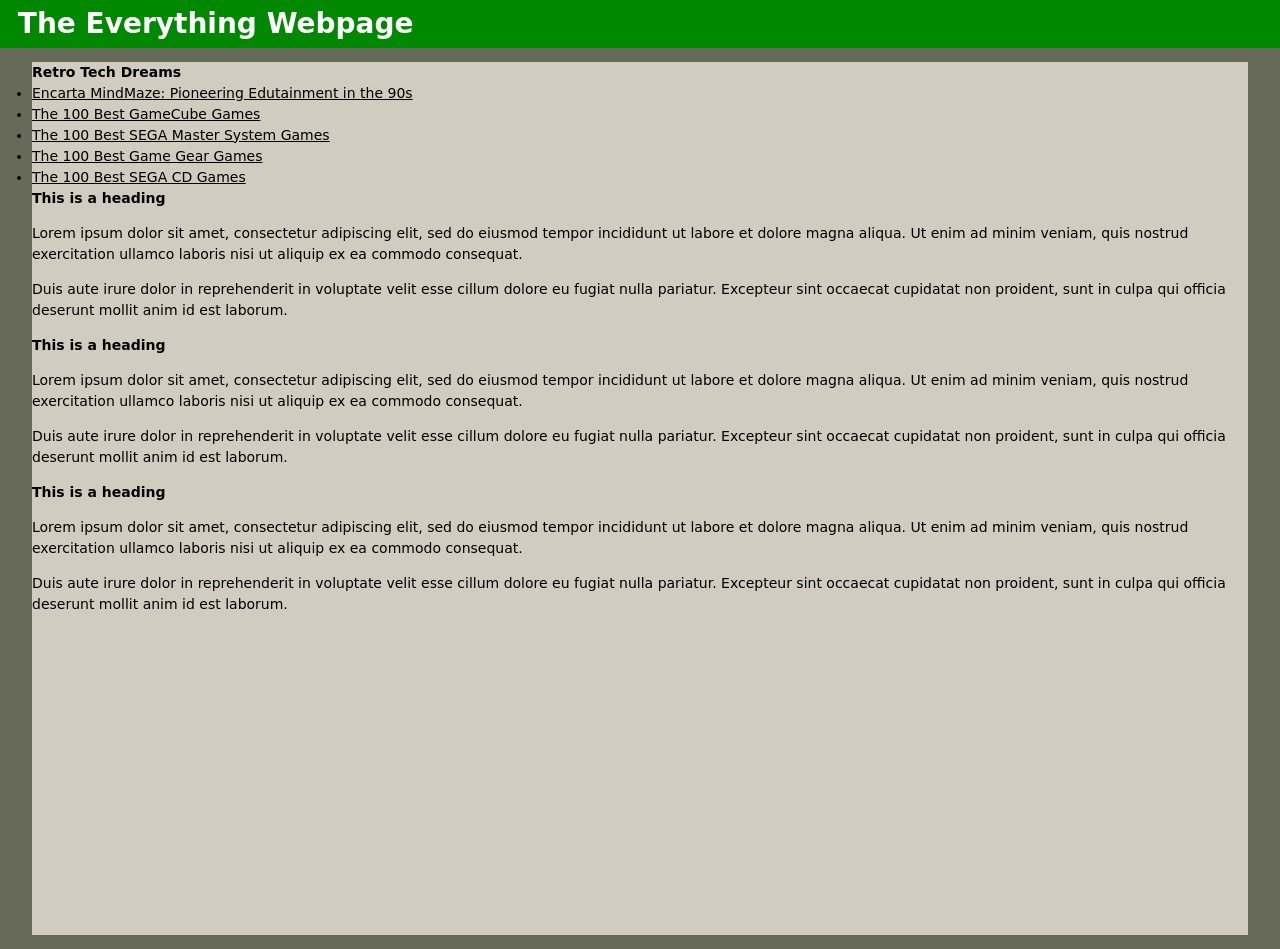
<file: index.html>
<!DOCTYPE html>
<html class="freerss1">
<head>
<meta charset="utf-8">
<meta name="viewport" content="width=device-width, initial-scale=1">
<title>test</title>
<link rel="stylesheet" type="text/css" href="style.css">
</head>
<body>
<div class="titlebar">
    <h1 class="pill">The Everything Webpage</h1>
</div>
<div class="content">
    <div class="col">
        <div class="box">
            <h2 class="heading">Retro Tech Dreams</h2>
                <ul class="linklist">
                    <li><a href="#">Encarta MindMaze: Pioneering Edutainment in the 90s</a></li>
                    <li><a href="#">The 100 Best GameCube Games</a></li>
                    <li><a href="#">The 100 Best SEGA Master System Games</a></li>
                    <li><a href="#">The 100 Best Game Gear Games</a></li>
                    <li><a href="#">The 100 Best SEGA CD Games</a></li>
                </ul>
        </div>
        <div class="box">
            <h2 class="heading">This is a heading</h2>
            <p>Lorem ipsum dolor sit amet, consectetur adipiscing elit, sed do eiusmod tempor incididunt ut labore et dolore magna aliqua. Ut enim ad minim veniam, quis nostrud exercitation ullamco laboris nisi ut aliquip ex ea commodo consequat.</p>
            <p>Duis aute irure dolor in reprehenderit in voluptate velit esse cillum dolore eu fugiat nulla pariatur. Excepteur sint occaecat cupidatat non proident, sunt in culpa qui officia deserunt mollit anim id est laborum.</p>
        </div>
    </div>
    <div class="col">
        <div class="box">
            <h2 class="heading">This is a heading</h2>
            <p>Lorem ipsum dolor sit amet, consectetur adipiscing elit, sed do eiusmod tempor incididunt ut labore et dolore magna aliqua. Ut enim ad minim veniam, quis nostrud exercitation ullamco laboris nisi ut aliquip ex ea commodo consequat.</p>
            <p>Duis aute irure dolor in reprehenderit in voluptate velit esse cillum dolore eu fugiat nulla pariatur. Excepteur sint occaecat cupidatat non proident, sunt in culpa qui officia deserunt mollit anim id est laborum.</p>
        </div>
    </div>
    <div class="col">
        <div class="box">
            <h2 class="heading">This is a heading</h2>
            <p>Lorem ipsum dolor sit amet, consectetur adipiscing elit, sed do eiusmod tempor incididunt ut labore et dolore magna aliqua. Ut enim ad minim veniam, quis nostrud exercitation ullamco laboris nisi ut aliquip ex ea commodo consequat.</p>
            <p>Duis aute irure dolor in reprehenderit in voluptate velit esse cillum dolore eu fugiat nulla pariatur. Excepteur sint occaecat cupidatat non proident, sunt in culpa qui officia deserunt mollit anim id est laborum.</p>
        </div>
    </div>

</div>
</body>
</html>
</file>
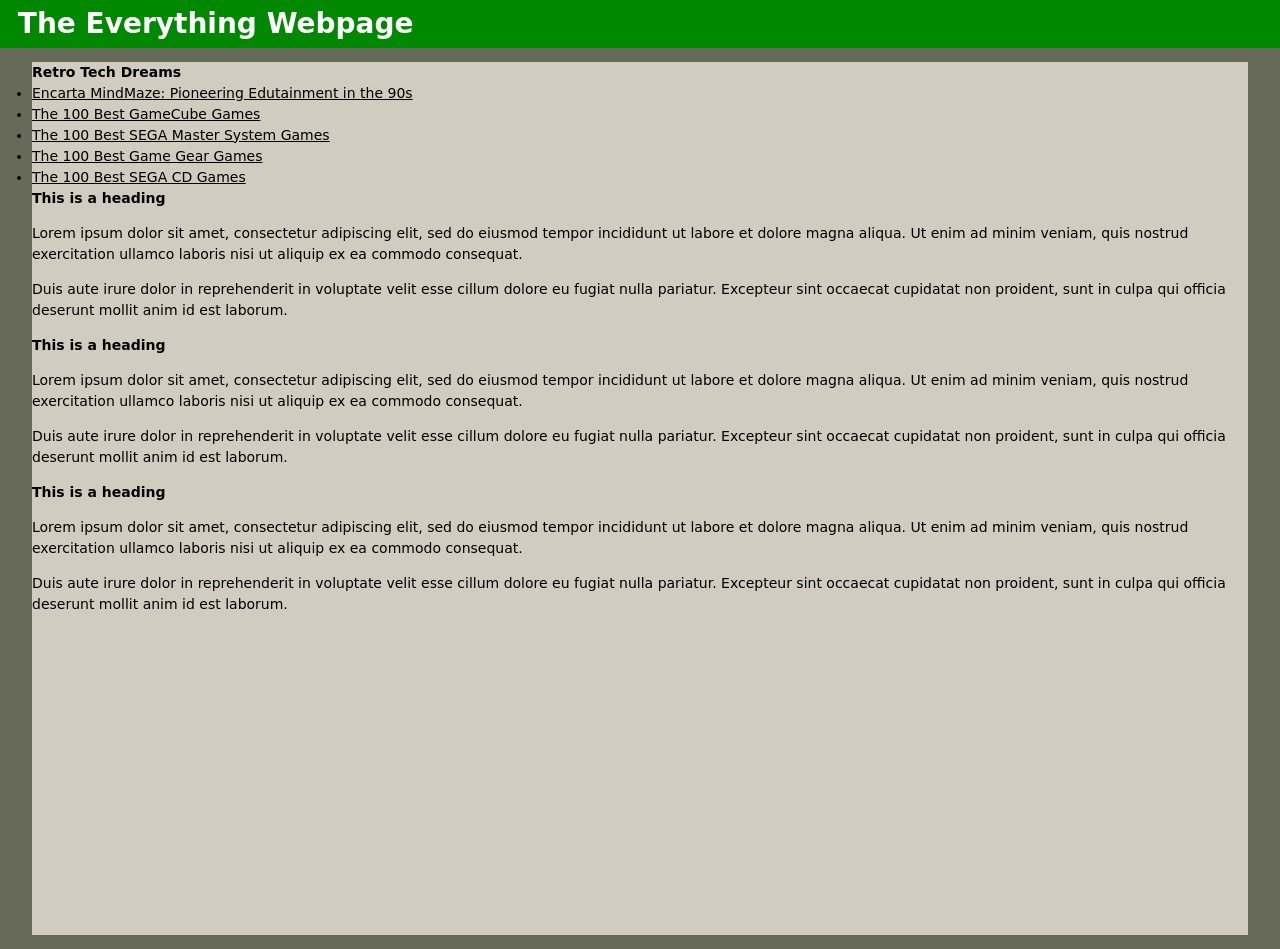
<file: index2.html>
<!DOCTYPE html>
<html class="grey">
<head>
<meta charset="utf-8">
<meta name="viewport" content="width=device-width, initial-scale=1">
<title>test</title>
<link rel="stylesheet" type="text/css" href="style.css">
</head>
<body>
<div class="titlebar">
    <h1 class="pill">The Everything Webpage</h1>
</div>
<div class="content">
    <div class="col">
        <div class="box">
            <h2 class="heading">Retro Tech Dreams</h2>
                <ul class="linklist">
                    <li><a href="#">Encarta MindMaze: Pioneering Edutainment in the 90s</a></li>
                    <li><a href="#">The 100 Best GameCube Games</a></li>
                    <li><a href="#">The 100 Best SEGA Master System Games</a></li>
                    <li><a href="#">The 100 Best Game Gear Games</a></li>
                    <li><a href="#">The 100 Best SEGA CD Games</a></li>
                </ul>
        </div>
        <div class="box">
            <h2 class="heading">This is a heading</h2>
            <p>Lorem ipsum dolor sit amet, consectetur adipiscing elit, sed do eiusmod tempor incididunt ut labore et dolore magna aliqua. Ut enim ad minim veniam, quis nostrud exercitation ullamco laboris nisi ut aliquip ex ea commodo consequat.</p>
            <p>Duis aute irure dolor in reprehenderit in voluptate velit esse cillum dolore eu fugiat nulla pariatur. Excepteur sint occaecat cupidatat non proident, sunt in culpa qui officia deserunt mollit anim id est laborum.</p>
        </div>
    </div>
    <div class="col">
        <div class="box">
            <h2 class="heading">This is a heading</h2>
            <p>Lorem ipsum dolor sit amet, consectetur adipiscing elit, sed do eiusmod tempor incididunt ut labore et dolore magna aliqua. Ut enim ad minim veniam, quis nostrud exercitation ullamco laboris nisi ut aliquip ex ea commodo consequat.</p>
            <p>Duis aute irure dolor in reprehenderit in voluptate velit esse cillum dolore eu fugiat nulla pariatur. Excepteur sint occaecat cupidatat non proident, sunt in culpa qui officia deserunt mollit anim id est laborum.</p>
        </div>
    </div>
    <div class="col">
        <div class="box">
            <h2 class="heading">This is a heading</h2>
            <p>Lorem ipsum dolor sit amet, consectetur adipiscing elit, sed do eiusmod tempor incididunt ut labore et dolore magna aliqua. Ut enim ad minim veniam, quis nostrud exercitation ullamco laboris nisi ut aliquip ex ea commodo consequat.</p>
            <p>Duis aute irure dolor in reprehenderit in voluptate velit esse cillum dolore eu fugiat nulla pariatur. Excepteur sint occaecat cupidatat non proident, sunt in culpa qui officia deserunt mollit anim id est laborum.</p>
        </div>
    </div>

</div>
</body>
</html>
</file>
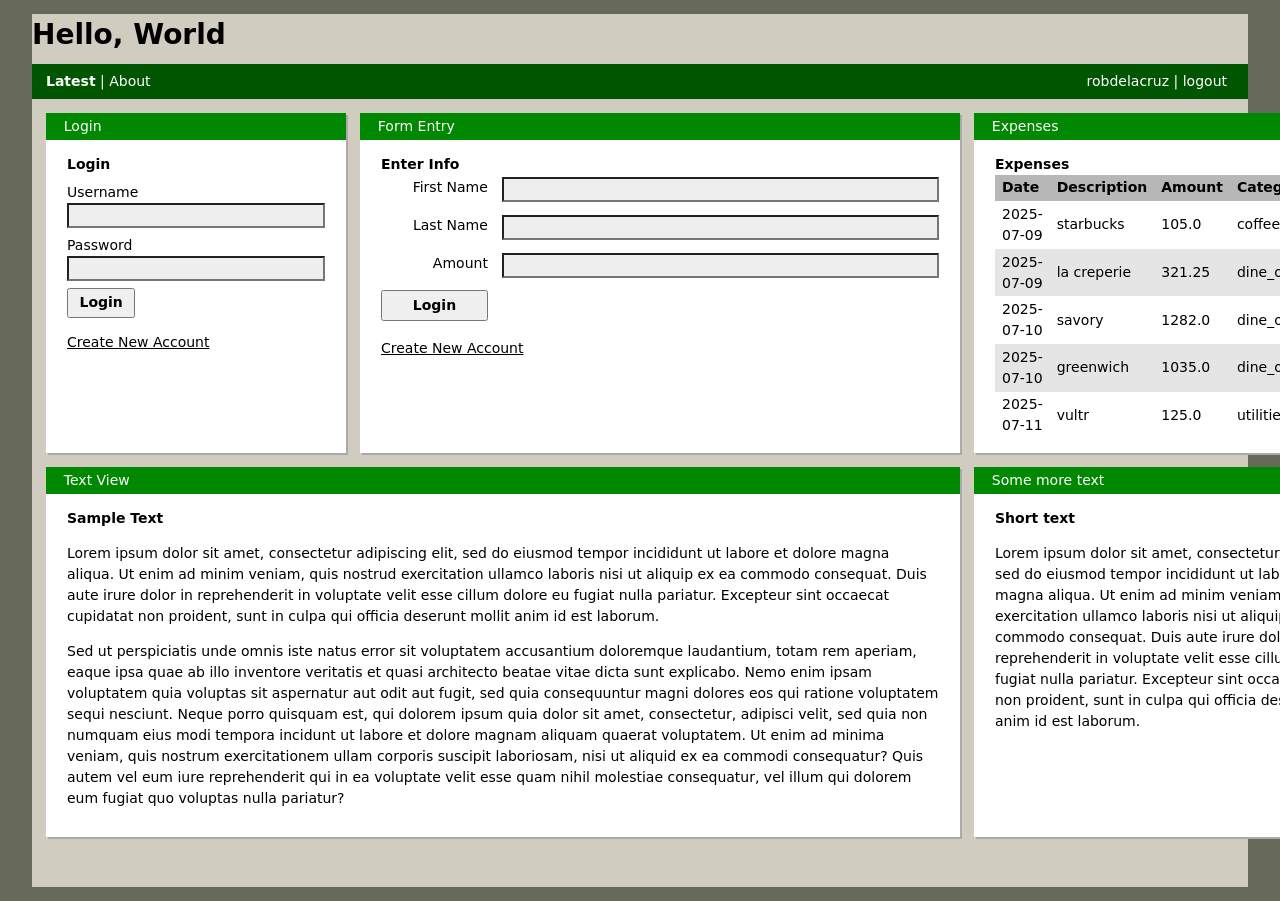
<file: login.html>
<!DOCTYPE html>
<html>
<head>
<meta charset="utf-8">
<meta name="viewport" content="width=device-width, initial-scale=1">
<title>login</title>
<link rel="stylesheet" type="text/css" href="style.css">
</head>
<body>
<div class="content">
<div class="masthead">
    <h1>Hello, World</h1>
</div>
<div class="navbar flex-row">
    <div>
        <ul class="line-menu">
            <li class="sel"><a href="/">Latest</a></li>
            <li><a href="/">About</a></li>
        </ul>
    </div>
    <div>
        <ul class="line-menu">
            <li><a href="/">robdelacruz</a></li>
            <li><a href="/">logout</a></li>
        </ul>
    </div>
</div>
<div class="grid">
    <div class="panel login">
        <p class="titlebar">Login</p>
        <div>
            <h2 class="heading">Login</h2>
            <form class="simpleform">
                <div class="control">
                    <label for="username">Username</label>
                    <input id="username" name="username" type="text" size="20" value="">
                </div>
                <div class="control">
                    <label for="password">Password</label>
                    <input id="password" name="password" type="password" size="20" value="">
                </div>
                <div class="control">
                    <button class="submit">Login</button>
                </div>
            </form>
            <p>
                <a href="/">Create New Account</a>
            </p>
        </div>
    </div> <!-- panel -->
    <div class="panel expenses">
        <p class="titlebar">Expenses</p>
        <div>
            <table>
                <caption>Expenses</caption>
                <tr>
                    <th>Date</th>
                    <th>Description</th>
                    <th>Amount</th>
                    <th>Category</th>
                    <th>Record#</th>
                </tr>
                <tr>
                    <td>2025-07-09</td>
                    <td>starbucks</td>
                    <td>105.0</td>
                    <td>coffee</td>
                    <td>#101</td>
                </tr>
                <tr>
                    <td>2025-07-09</td>
                    <td>la creperie</td>
                    <td>321.25</td>
                    <td>dine_out</td>
                    <td>#102</td>
                </tr>
                <tr>
                    <td>2025-07-10</td>
                    <td>savory</td>
                    <td>1282.0</td>
                    <td>dine_out</td>
                    <td>#103</td>
                </tr>
                <tr>
                    <td>2025-07-10</td>
                    <td>greenwich</td>
                    <td>1035.0</td>
                    <td>dine_out</td>
                    <td>#104</td>
                </tr>
                <tr>
                    <td>2025-07-11</td>
                    <td>vultr</td>
                    <td>125.0</td>
                    <td>utilities</td>
                    <td>#105</td>
                </tr>
            </table>
        </div>
    </div> <!-- panel -->
    <div class="panel textview">
        <p class="titlebar">Text View</p>
        <div>
            <h2 class="heading">Sample Text</h2>
            <p>Lorem ipsum dolor sit amet, consectetur adipiscing elit, sed do eiusmod tempor incididunt ut labore et dolore magna aliqua. Ut enim ad minim veniam, quis nostrud exercitation ullamco laboris nisi ut aliquip ex ea commodo consequat. Duis aute irure dolor in reprehenderit in voluptate velit esse cillum dolore eu fugiat nulla pariatur. Excepteur sint occaecat cupidatat non proident, sunt in culpa qui officia deserunt mollit anim id est laborum.</p>
            <p>Sed ut perspiciatis unde omnis iste natus error sit voluptatem accusantium doloremque laudantium, totam rem aperiam, eaque ipsa quae ab illo inventore veritatis et quasi architecto beatae vitae dicta sunt explicabo. Nemo enim ipsam voluptatem quia voluptas sit aspernatur aut odit aut fugit, sed quia consequuntur magni dolores eos qui ratione voluptatem sequi nesciunt. Neque porro quisquam est, qui dolorem ipsum quia dolor sit amet, consectetur, adipisci velit, sed quia non numquam eius modi tempora incidunt ut labore et dolore magnam aliquam quaerat voluptatem. Ut enim ad minima veniam, quis nostrum exercitationem ullam corporis suscipit laboriosam, nisi ut aliquid ex ea commodi consequatur? Quis autem vel eum iure reprehenderit qui in ea voluptate velit esse quam nihil molestiae consequatur, vel illum qui dolorem eum fugiat quo voluptas nulla pariatur?</p>
        </div>
    </div> <!-- panel -->
    <div class="panel formentry">
        <p class="titlebar">Form Entry</p>
        <div>
            <h2 class="heading">Enter Info</h2>
            <form class="entryform">
                <div class="control">
                    <label for="firstname">First Name</label>
                    <input id="firstname" name="firstname" type="text" size="20" value="">
                </div>
                <div class="control">
                    <label for="lastname">Last Name</label>
                    <input id="lastname" name="lastname" type="text" size="20" value="">
                </div>
                <div class="control">
                    <label for="amount">Amount</label>
                    <input id="amount" name="amount" size="20" value="">
                </div>
                <div class="control">
                    <button class="submit">Login</button>
                </div>
            </form>
            <p>
                <a href="/">Create New Account</a>
            </p>
        </div>
    </div> <!-- panel -->
    <div class="panel moretext">
        <p class="titlebar">Some more text</p>
        <div>
            <h2 class="heading">Short text</h2>
            <p>Lorem ipsum dolor sit amet, consectetur adipiscing elit, sed do eiusmod tempor incididunt ut labore et dolore magna aliqua. Ut enim ad minim veniam, quis nostrud exercitation ullamco laboris nisi ut aliquip ex ea commodo consequat. Duis aute irure dolor in reprehenderit in voluptate velit esse cillum dolore eu fugiat nulla pariatur. Excepteur sint occaecat cupidatat non proident, sunt in culpa qui officia deserunt mollit anim id est laborum.</p>
        </div>
    </div> <!-- panel -->
</div> <!-- grid -->
</div> <!-- content -->
</body>
</html>
</file>
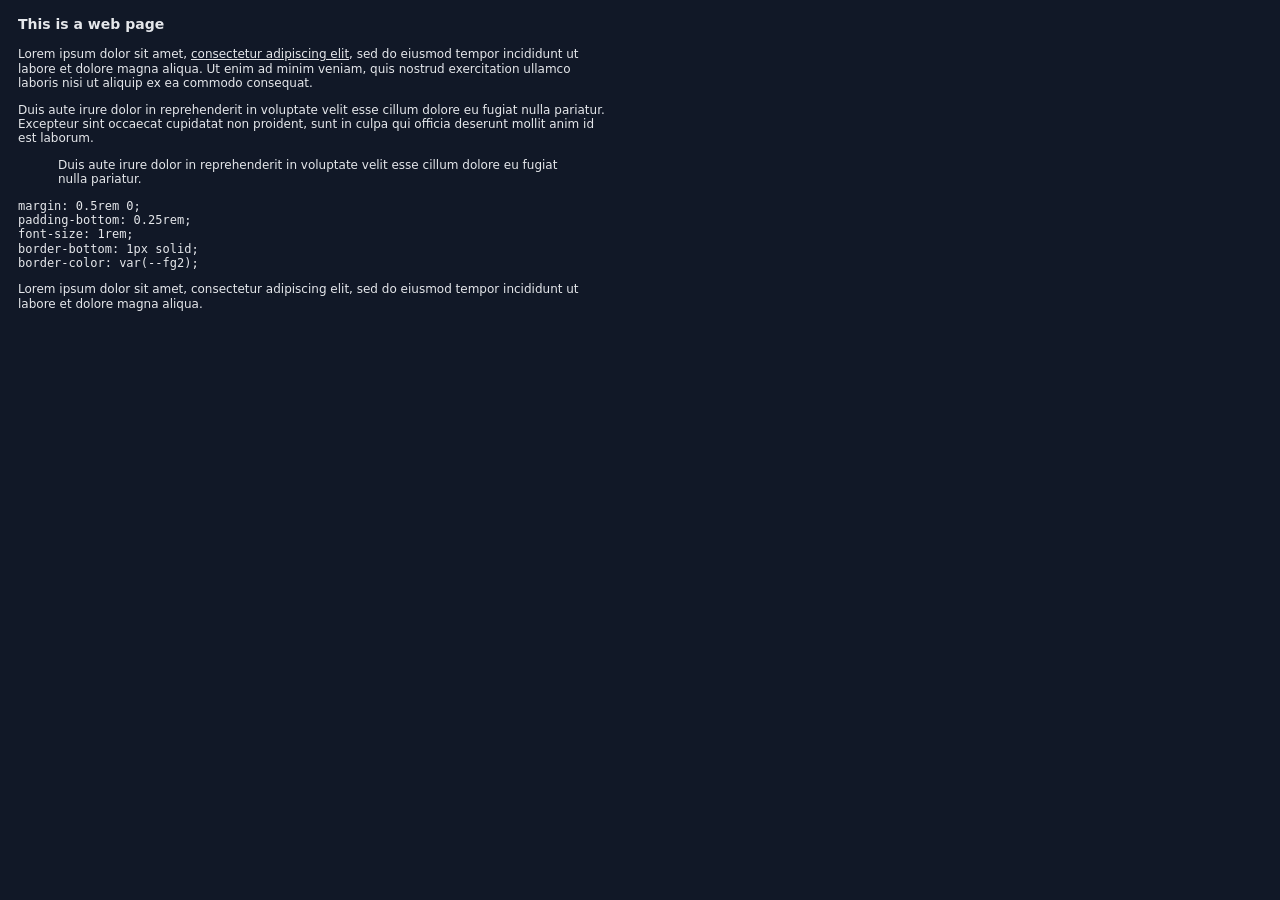
<file: t2.html>
<!DOCTYPE html>
<html class="">
<head>
<meta charset="utf-8">
<meta name="viewport" content="width=device-width, initial-scale=1">
<title>test</title>
<style>
html {
    font-size: 12px;
    line-height: 1.2;
    font-family: system-ui, sans-serif;
    font-family: system-ui, Helvetica, Arial, sans-serif;
    background-color: #c0c1c1;
    color: #000000;
    background-color: rgb(17, 24, 39);
    color: rgb(229, 231, 235);

    margin: 5px 10px;
    width: 80ch;
}
a {
    color: inherit;
}
h1, h2, h3, h4 {
    font-size: 14px;
    line-height: 1.5;
}
</style>
</head>
<body>
<h1>This is a web page</h1>
<p>Lorem ipsum dolor sit amet, <a href="/">consectetur adipiscing elit</a>, sed do eiusmod tempor incididunt ut labore et dolore magna aliqua. Ut enim ad minim veniam, quis nostrud exercitation ullamco laboris nisi ut aliquip ex ea commodo consequat.</p>
<p>Duis aute irure dolor in reprehenderit in voluptate velit esse cillum dolore eu fugiat nulla pariatur. Excepteur sint occaecat cupidatat non proident, sunt in culpa qui officia deserunt mollit anim id est laborum.</p>
<blockquote>
    <p>Duis aute irure dolor in reprehenderit in voluptate velit esse cillum dolore eu fugiat nulla pariatur.</p>
</blockquote>
<pre>
margin: 0.5rem 0;
padding-bottom: 0.25rem;
font-size: 1rem;
border-bottom: 1px solid;
border-color: var(--fg2);</pre>
<p>Lorem ipsum dolor sit amet, consectetur adipiscing elit, sed do eiusmod tempor incididunt ut labore et dolore magna aliqua.</p>
</body>
</html>
</file>
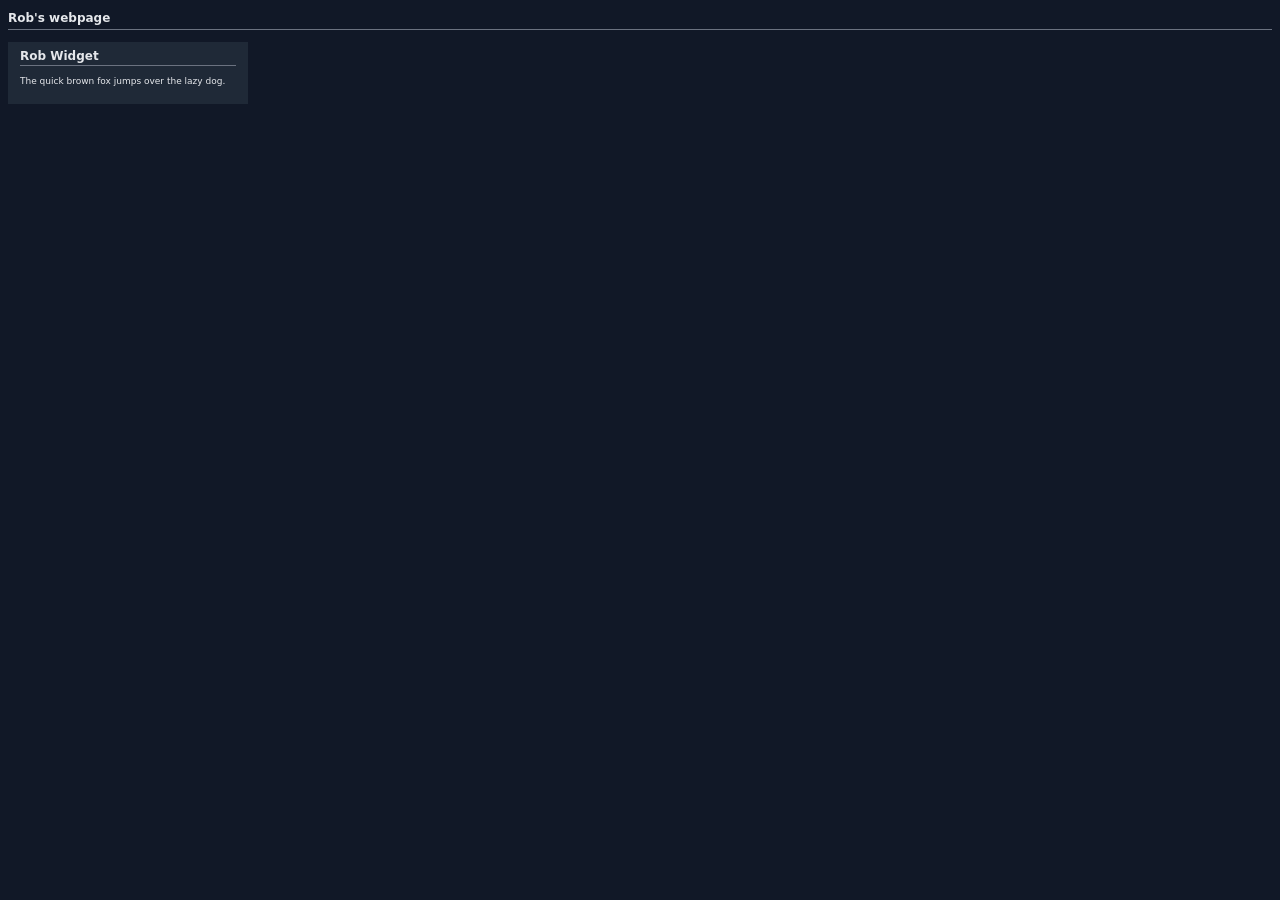
<file: t3.html>
<!DOCTYPE html>
<html class="">
<head>
<meta charset="utf-8">
<meta name="viewport" content="width=device-width, initial-scale=1">
<title>test</title>
<link rel="stylesheet" type="text/css" href="style3.css">
</head>
<body>
<div class="page-heading heading-underline">
    <h1>Rob's webpage</h1>
</div>
<div class="widget">
    <h2 class="heading-underline">Rob Widget</h2>
    <p>The quick brown fox jumps over the lazy dog.</p>
</div>
</body>
</html>
</file>
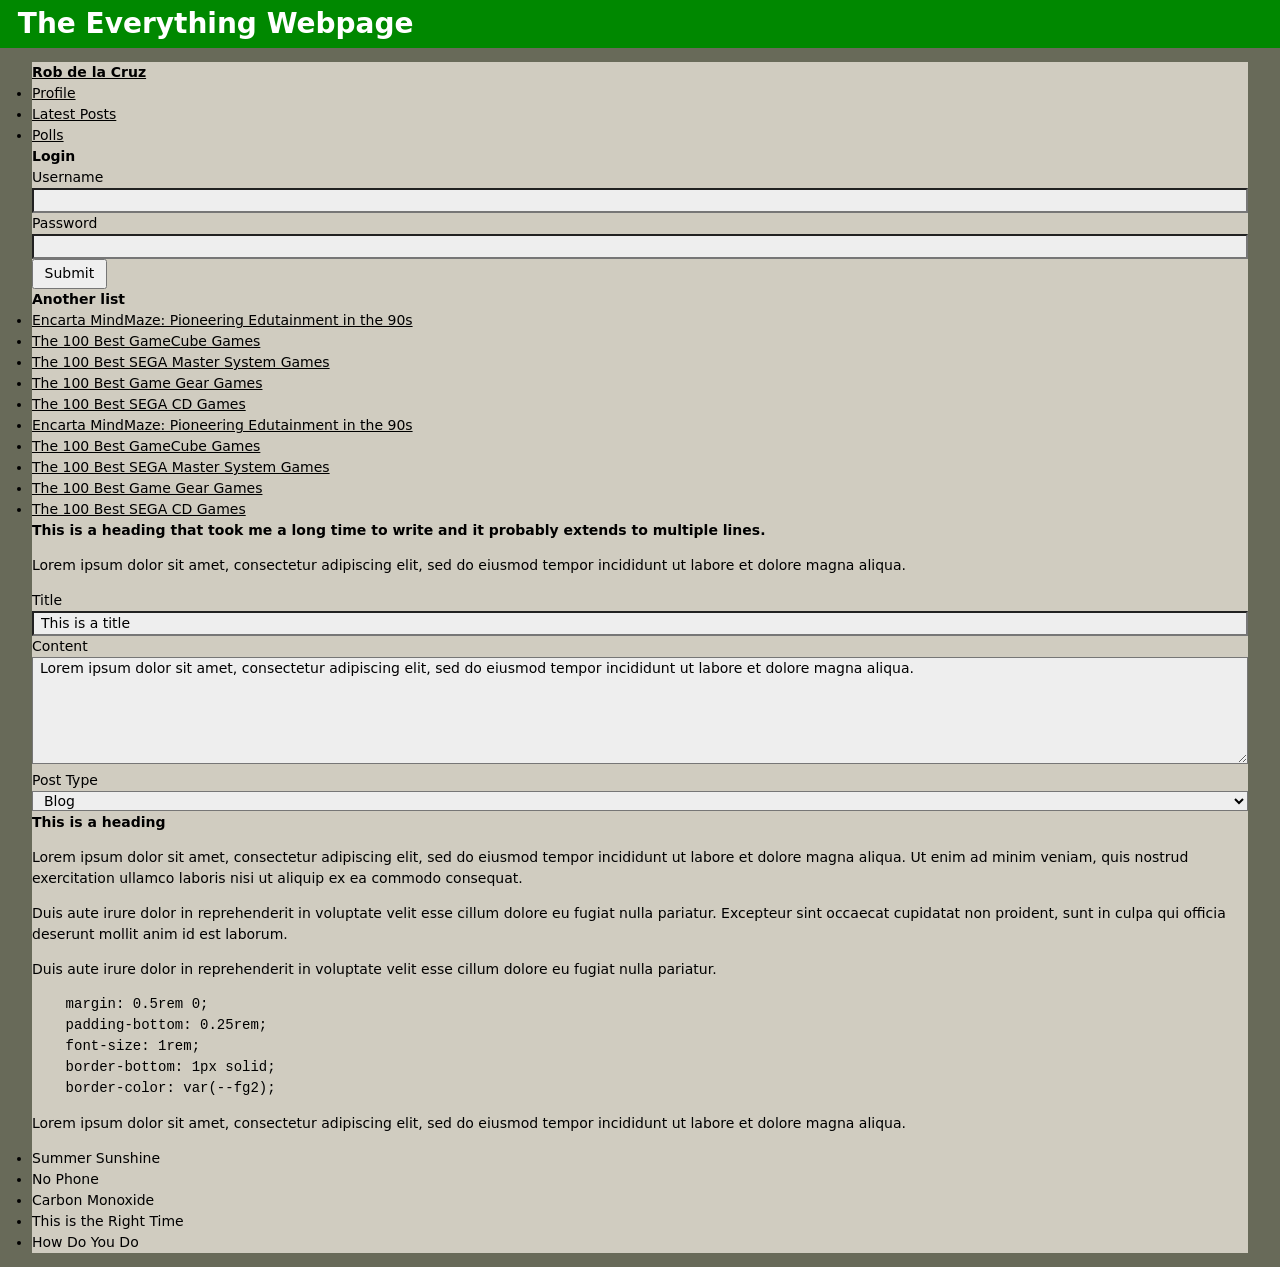
<file: test2.html>
<!DOCTYPE html>
<html class="freerss">
<head>
<meta charset="utf-8">
<meta name="viewport" content="width=device-width, initial-scale=1">
<title>test</title>
<link rel="stylesheet" type="text/css" href="style.css">
</head>
<body>
<div class="titlebar">
    <h1 class="pill">The Everything Webpage</h1>
</div>
<div class="content">
    <div class="col">
        <div class="box w-xs">
            <h2 class="heading"><a href="#">Rob de la Cruz</a></h2>
            <ul class="list">
                <li><a href="#">Profile</a></li>
                <li><a href="/">Latest Posts</a></li>
                <li><a href="/">Polls</a></li>
            </ul>
        </div>
        <div class="box w-xs">
            <h2 class="heading">Login</h2>
            <form class="form">
                <div class="form_row">
                    <label class="label" for="username">Username</label>
                    <input class="input" type="text" name="username" id="username" value="">
                </div>
                <div class="form_row">
                    <label class="label" for="password">Password</label>
                    <input class="input" type="password" name="password" id="password" value="">
                </div>
                <div class="form_action">
                    <button class="button">Submit</button>
                </div>
            </form>
        </div>
        <div class="box w-xs">
            <h2 class="heading">Another list</h2>
            <ul class="linklist">
                <li><a href="#">Encarta MindMaze: Pioneering Edutainment in the 90s</a></li>
                <li><a href="#">The 100 Best GameCube Games</a></li>
                <li><a href="#">The 100 Best SEGA Master System Games</a></li>
                <li><a href="#">The 100 Best Game Gear Games</a></li>
                <li><a href="#">The 100 Best SEGA CD Games</a></li>
            </ul>
            <ul class="linklist">
                <li><a href="#">Encarta MindMaze: Pioneering Edutainment in the 90s</a></li>
                <li><a href="#">The 100 Best GameCube Games</a></li>
                <li><a href="#">The 100 Best SEGA Master System Games</a></li>
                <li><a href="#">The 100 Best Game Gear Games</a></li>
                <li><a href="#">The 100 Best SEGA CD Games</a></li>
            </ul>
        </div>
    </div>
    <div class="col">
        <div class="box max-w-xs">
            <h2 class="heading">This is a heading that took me a long time to write and it probably extends to multiple lines.</h2>
            <p>Lorem ipsum dolor sit amet, consectetur adipiscing elit, sed do eiusmod tempor incididunt ut labore et dolore magna aliqua.</p>
            <form class="form">
                <div class="form_row">
                    <label class="label" for="title">Title</label>
                    <input class="input" type="text" name="title" id="title" value="This is a title">
                </div>
                <div class="form_row">
                    <label class="label" for="content">Content</label>
                    <textarea class="input" id="content" name="content" rows="5">Lorem ipsum dolor sit amet, consectetur adipiscing elit, sed do eiusmod tempor incididunt ut labore et dolore magna aliqua.</textarea>
                </div>
                <div class="form_row">
                    <label class="label" for="type">Post Type</label>
                    <select class="input" id="type" name="type">
                        <option value="blog">Blog</option>
                        <option value="blog">Tweet</option>
                        <option value="blog">Note</option>
                    </select>
                </div>
            </form>
        </div>
    </div>
    <div class="col">
        <div class="box max-w-xs">
            <h2 class="heading">This is a heading</h2>
            <p>Lorem ipsum dolor sit amet, consectetur adipiscing elit, sed do eiusmod tempor incididunt ut labore et dolore magna aliqua. Ut enim ad minim veniam, quis nostrud exercitation ullamco laboris nisi ut aliquip ex ea commodo consequat.</p>
            <p>Duis aute irure dolor in reprehenderit in voluptate velit esse cillum dolore eu fugiat nulla pariatur. Excepteur sint occaecat cupidatat non proident, sunt in culpa qui officia deserunt mollit anim id est laborum.</p>
            <blockquote>
                <p>Duis aute irure dolor in reprehenderit in voluptate velit esse cillum dolore eu fugiat nulla pariatur.</p>
            </blockquote>
            <pre>
    margin: 0.5rem 0;
    padding-bottom: 0.25rem;
    font-size: 1rem;
    border-bottom: 1px solid;
    border-color: var(--fg2);</pre>
            <p>Lorem ipsum dolor sit amet, consectetur adipiscing elit, sed do eiusmod tempor incididunt ut labore et dolore magna aliqua.</p>
            <ul>
                <li>Summer Sunshine</li>
                <li>No Phone</li>
                <li>Carbon Monoxide</li>
                <li>This is the Right Time</li>
                <li>How Do You Do</li>
            </ul>
        </div>
    </div>

</div>
</body>
</html>
</file>
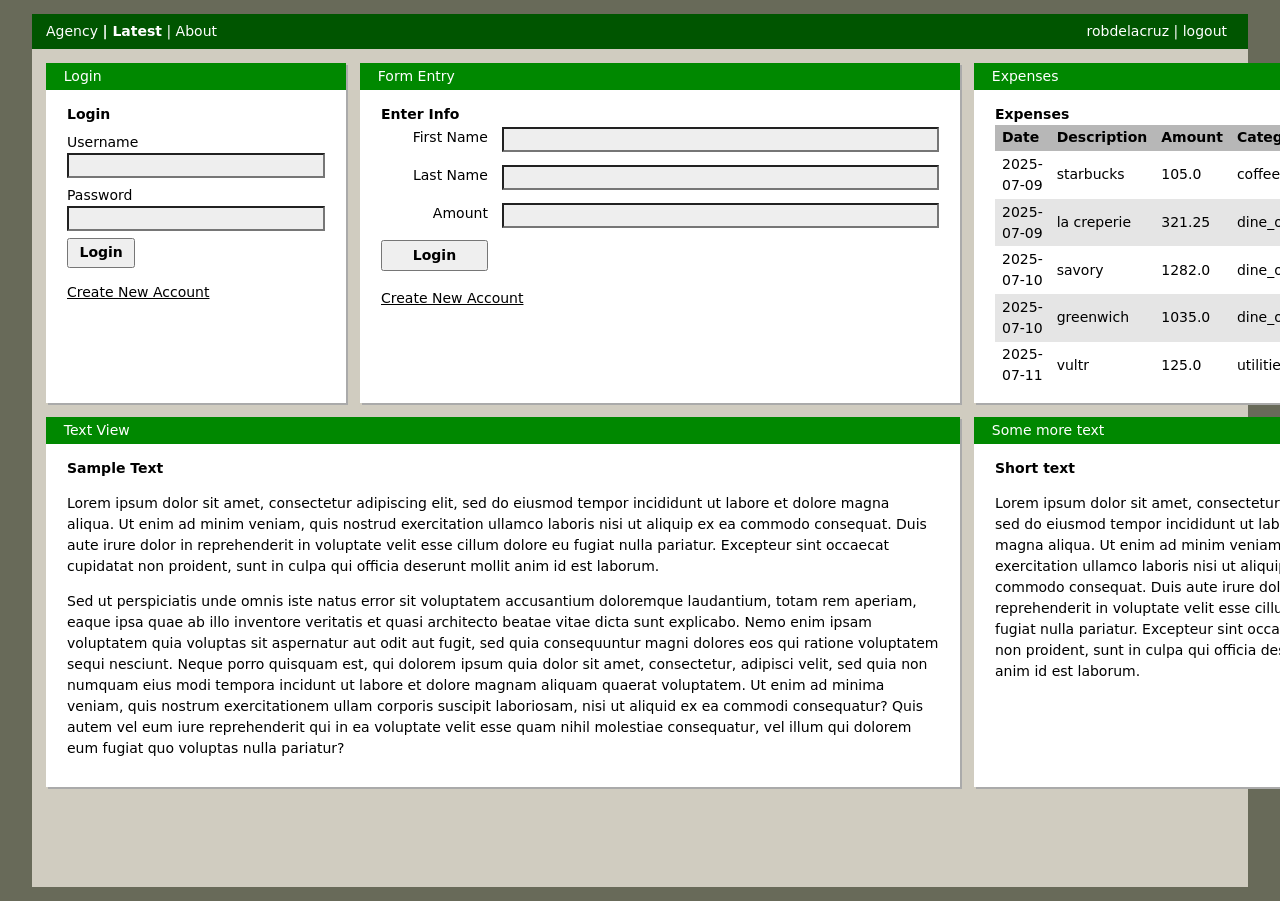
<file: backup/login.html>
<!DOCTYPE html>
<html>
<head>
<meta charset="utf-8">
<meta name="viewport" content="width=device-width, initial-scale=1">
<title>login</title>
<link rel="stylesheet" type="text/css" href="style.css">
</head>
<body>
<div class="content">
<div class="navbar flex-row">
    <div>
        <ul class="line-menu">
            <li>Agency</li>
            <li class="sel"><a href="/">Latest</a></li>
            <li><a href="/">About</a></li>
        </ul>
    </div>
    <div>
        <ul class="line-menu">
            <li><a href="/">robdelacruz</a></li>
            <li><a href="/">logout</a></li>
        </ul>
    </div>
</div>
<div class="grid">
    <div class="panel login">
        <p class="titlebar">Login</p>
        <div>
            <h2 class="heading">Login</h2>
            <form class="simpleform">
                <div class="control">
                    <label for="username">Username</label>
                    <input id="username" name="username" type="text" size="20" value="">
                </div>
                <div class="control">
                    <label for="password">Password</label>
                    <input id="password" name="password" type="password" size="20" value="">
                </div>
                <div class="control">
                    <button class="submit">Login</button>
                </div>
            </form>
            <p>
                <a href="/">Create New Account</a>
            </p>
        </div>
    </div> <!-- panel -->
    <div class="panel expenses">
        <p class="titlebar">Expenses</p>
        <div>
            <table>
                <caption>Expenses</caption>
                <tr>
                    <th>Date</th>
                    <th>Description</th>
                    <th>Amount</th>
                    <th>Category</th>
                    <th>Record#</th>
                </tr>
                <tr>
                    <td>2025-07-09</td>
                    <td>starbucks</td>
                    <td>105.0</td>
                    <td>coffee</td>
                    <td>#101</td>
                </tr>
                <tr>
                    <td>2025-07-09</td>
                    <td>la creperie</td>
                    <td>321.25</td>
                    <td>dine_out</td>
                    <td>#102</td>
                </tr>
                <tr>
                    <td>2025-07-10</td>
                    <td>savory</td>
                    <td>1282.0</td>
                    <td>dine_out</td>
                    <td>#103</td>
                </tr>
                <tr>
                    <td>2025-07-10</td>
                    <td>greenwich</td>
                    <td>1035.0</td>
                    <td>dine_out</td>
                    <td>#104</td>
                </tr>
                <tr>
                    <td>2025-07-11</td>
                    <td>vultr</td>
                    <td>125.0</td>
                    <td>utilities</td>
                    <td>#105</td>
                </tr>
            </table>
        </div>
    </div> <!-- panel -->
    <div class="panel textview">
        <p class="titlebar">Text View</p>
        <div>
            <h2 class="heading">Sample Text</h2>
            <p>Lorem ipsum dolor sit amet, consectetur adipiscing elit, sed do eiusmod tempor incididunt ut labore et dolore magna aliqua. Ut enim ad minim veniam, quis nostrud exercitation ullamco laboris nisi ut aliquip ex ea commodo consequat. Duis aute irure dolor in reprehenderit in voluptate velit esse cillum dolore eu fugiat nulla pariatur. Excepteur sint occaecat cupidatat non proident, sunt in culpa qui officia deserunt mollit anim id est laborum.</p>
            <p>Sed ut perspiciatis unde omnis iste natus error sit voluptatem accusantium doloremque laudantium, totam rem aperiam, eaque ipsa quae ab illo inventore veritatis et quasi architecto beatae vitae dicta sunt explicabo. Nemo enim ipsam voluptatem quia voluptas sit aspernatur aut odit aut fugit, sed quia consequuntur magni dolores eos qui ratione voluptatem sequi nesciunt. Neque porro quisquam est, qui dolorem ipsum quia dolor sit amet, consectetur, adipisci velit, sed quia non numquam eius modi tempora incidunt ut labore et dolore magnam aliquam quaerat voluptatem. Ut enim ad minima veniam, quis nostrum exercitationem ullam corporis suscipit laboriosam, nisi ut aliquid ex ea commodi consequatur? Quis autem vel eum iure reprehenderit qui in ea voluptate velit esse quam nihil molestiae consequatur, vel illum qui dolorem eum fugiat quo voluptas nulla pariatur?</p>
        </div>
    </div> <!-- panel -->
    <div class="panel formentry">
        <p class="titlebar">Form Entry</p>
        <div>
            <h2 class="heading">Enter Info</h2>
            <form class="entryform">
                <div class="control">
                    <label for="firstname">First Name</label>
                    <input id="firstname" name="firstname" type="text" size="20" value="">
                </div>
                <div class="control">
                    <label for="lastname">Last Name</label>
                    <input id="lastname" name="lastname" type="text" size="20" value="">
                </div>
                <div class="control">
                    <label for="amount">Amount</label>
                    <input id="amount" name="amount" size="20" value="">
                </div>
                <div class="control">
                    <button class="submit">Login</button>
                </div>
            </form>
            <p>
                <a href="/">Create New Account</a>
            </p>
        </div>
    </div> <!-- panel -->
    <div class="panel moretext">
        <p class="titlebar">Some more text</p>
        <div>
            <h2 class="heading">Short text</h2>
            <p>Lorem ipsum dolor sit amet, consectetur adipiscing elit, sed do eiusmod tempor incididunt ut labore et dolore magna aliqua. Ut enim ad minim veniam, quis nostrud exercitation ullamco laboris nisi ut aliquip ex ea commodo consequat. Duis aute irure dolor in reprehenderit in voluptate velit esse cillum dolore eu fugiat nulla pariatur. Excepteur sint occaecat cupidatat non proident, sunt in culpa qui officia deserunt mollit anim id est laborum.</p>
        </div>
    </div> <!-- panel -->
</div> <!-- grid -->
</div> <!-- content -->
</body>
</html>
</file>
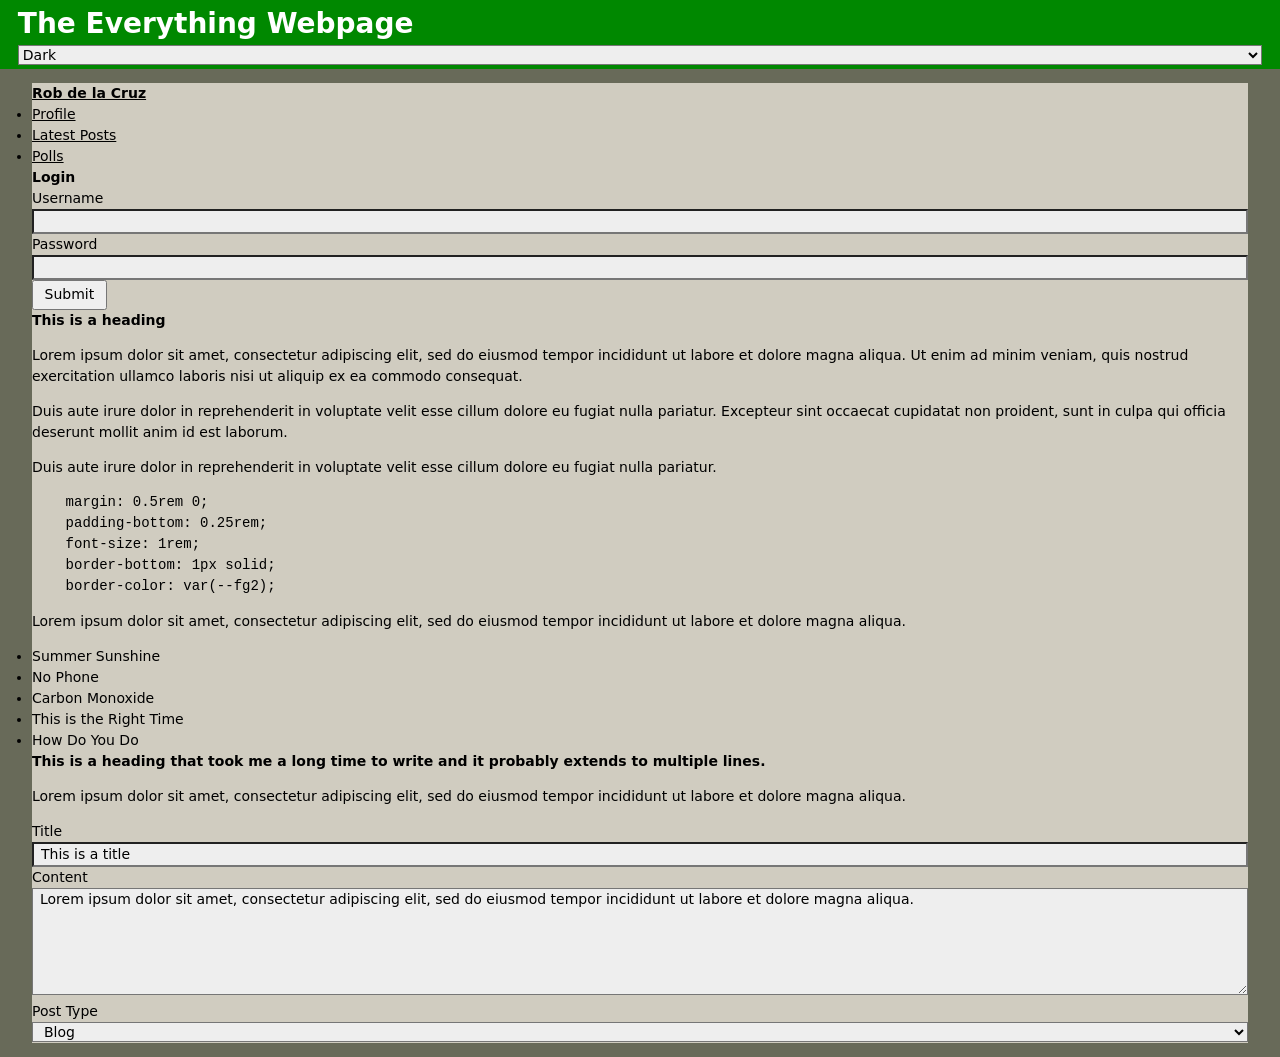
<file: backup/test.html>
<!DOCTYPE html>
<html class="dark1">
<head>
<meta charset="utf-8">
<meta name="viewport" content="width=device-width, initial-scale=1">
<title>test</title>
<link rel="stylesheet" type="text/css" href="style.css">
</head>
<body>
<div class="titlebar">
    <h1 class="pill">The Everything Webpage</h1>
    <select style="flex-basis: 100px;" class="input" id="theme" name="theme">
        <option value="dark1">Dark</option>
        <option value="green">Green</option>
        <option value="amber">Amber</option>
        <option value="blue">Blue</option>
    </select>
</div>
<div class="content">
    <section class="row">
        <div class="box sidebar w-sm">
            <h2 class="heading"><a href="#">Rob de la Cruz</a></h2>
            <ul class="list">
                <li><a href="#">Profile</a></li>
                <li><a href="/">Latest Posts</a></li>
                <li><a href="/">Polls</a></li>
            </ul>
        </div>
        <div class="box w-xs">
            <h2 class="heading">Login</h2>
            <form class="form">
                <div class="form_row">
                    <label class="label" for="username">Username</label>
                    <input class="input" type="text" name="username" id="username" value="">
                </div>
                <div class="form_row">
                    <label class="label" for="password">Password</label>
                    <input class="input" type="password" name="password" id="password" value="">
                </div>
                <div class="form_action">
                    <button class="button">Submit</button>
                </div>
            </form>
        </div>
    </section>
    <section class="row">
        <div class="box max-w-lg">
            <h2 class="heading">This is a heading</h2>
            <p>Lorem ipsum dolor sit amet, consectetur adipiscing elit, sed do eiusmod tempor incididunt ut labore et dolore magna aliqua. Ut enim ad minim veniam, quis nostrud exercitation ullamco laboris nisi ut aliquip ex ea commodo consequat.</p>
            <p>Duis aute irure dolor in reprehenderit in voluptate velit esse cillum dolore eu fugiat nulla pariatur. Excepteur sint occaecat cupidatat non proident, sunt in culpa qui officia deserunt mollit anim id est laborum.</p>
            <blockquote>
                <p>Duis aute irure dolor in reprehenderit in voluptate velit esse cillum dolore eu fugiat nulla pariatur.</p>
            </blockquote>
            <pre>
    margin: 0.5rem 0;
    padding-bottom: 0.25rem;
    font-size: 1rem;
    border-bottom: 1px solid;
    border-color: var(--fg2);</pre>
            <p>Lorem ipsum dolor sit amet, consectetur adipiscing elit, sed do eiusmod tempor incididunt ut labore et dolore magna aliqua.</p>
            <ul>
                <li>Summer Sunshine</li>
                <li>No Phone</li>
                <li>Carbon Monoxide</li>
                <li>This is the Right Time</li>
                <li>How Do You Do</li>
            </ul>
        </div>

        <div class="box max-w-md">
            <h2 class="heading">This is a heading that took me a long time to write and it probably extends to multiple lines.</h2>
            <p>Lorem ipsum dolor sit amet, consectetur adipiscing elit, sed do eiusmod tempor incididunt ut labore et dolore magna aliqua.</p>
            <form class="form">
                <div class="form_row">
                    <label class="label" for="title">Title</label>
                    <input class="input" type="text" name="title" id="title" value="This is a title">
                </div>
                <div class="form_row">
                    <label class="label" for="content">Content</label>
                    <textarea class="input" id="content" name="content" rows="5">Lorem ipsum dolor sit amet, consectetur adipiscing elit, sed do eiusmod tempor incididunt ut labore et dolore magna aliqua.</textarea>
                </div>
                <div class="form_row">
                    <label class="label" for="type">Post Type</label>
                    <select class="input" id="type" name="type">
                        <option value="blog">Blog</option>
                        <option value="blog">Tweet</option>
                        <option value="blog">Note</option>
                    </select>
                </div>
            </form>
        </div>
    </section>

</div>
<script>
var theme = document.querySelector("#theme");
console.log(theme);
theme.addEventListener("change", function(e) {
    e.preventDefault();
    var sel = e.currentTarget.value;
    console.log(sel);
    document.querySelector("html").className = sel;
});
</script>
</body>
</html>
</file>
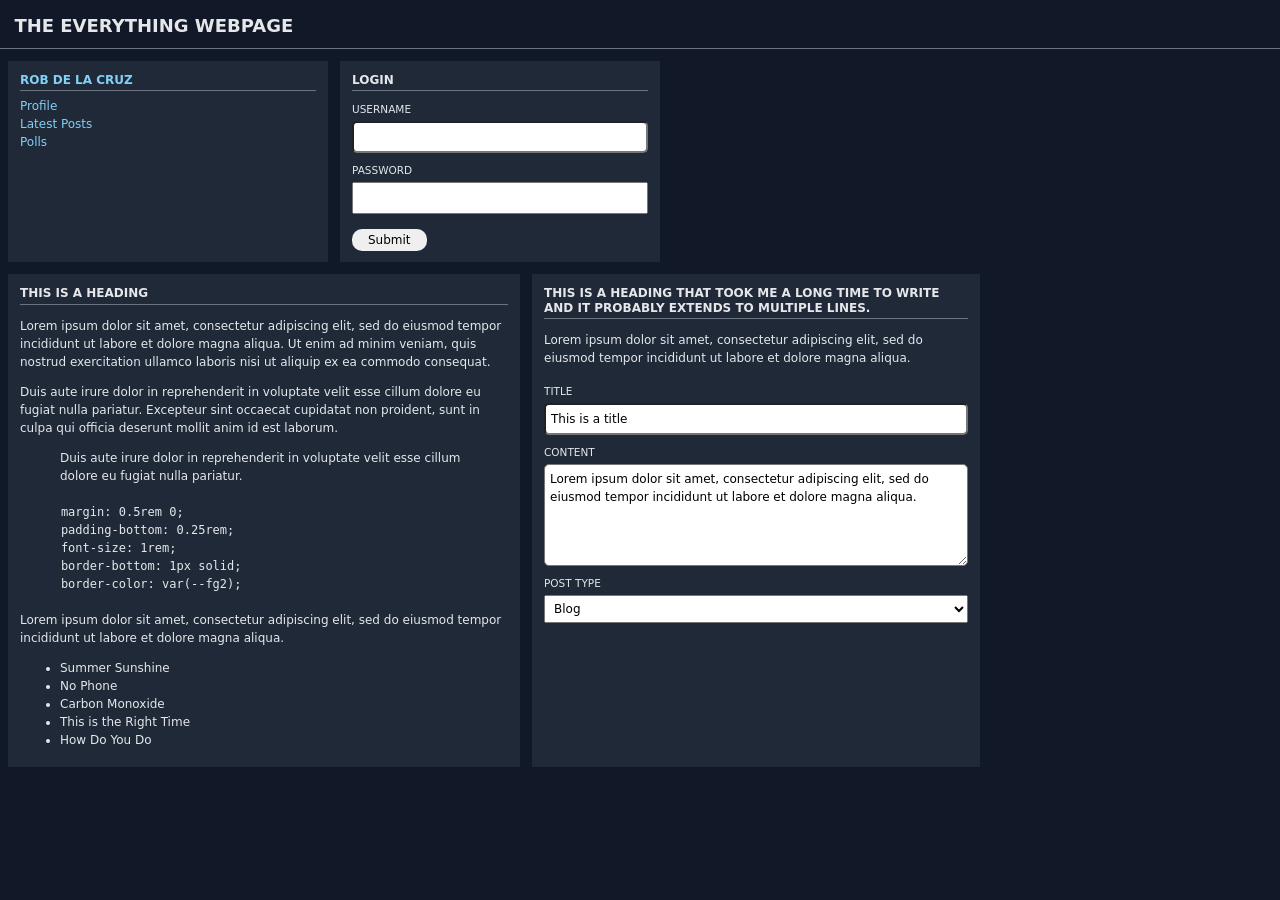
<file: backup/test2.html>
<!DOCTYPE html>
<html class="dark1">
<head>
<meta charset="utf-8">
<meta name="viewport" content="width=device-width, initial-scale=1">
<title>test</title>
<link rel="stylesheet" type="text/css" href="style2.css">
</head>
<body>
<div class="titlebar">
    <h1 class="pill">The Everything Webpage</h1>
</div>
<div class="content">
    <section class="row">
        <div class="box w-xs">
            <h2 class="heading"><a href="#">Rob de la Cruz</a></h2>
            <ul class="list">
                <li><a href="#">Profile</a></li>
                <li><a href="/">Latest Posts</a></li>
                <li><a href="/">Polls</a></li>
            </ul>
        </div>
        <div class="box w-xs">
            <h2 class="heading">Login</h2>
            <form class="form">
                <div class="form_row">
                    <label class="label" for="username">Username</label>
                    <input class="input" type="text" name="username" id="username" value="">
                </div>
                <div class="form_row">
                    <label class="label" for="password">Password</label>
                    <input class="input" type="password" name="password" id="password" value="">
                </div>
                <div class="form_action">
                    <button class="button">Submit</button>
                </div>
            </form>
        </div>
    </section>
    <section class="row">
        <div class="box max-w-lg">
            <h2 class="heading">This is a heading</h2>
            <p>Lorem ipsum dolor sit amet, consectetur adipiscing elit, sed do eiusmod tempor incididunt ut labore et dolore magna aliqua. Ut enim ad minim veniam, quis nostrud exercitation ullamco laboris nisi ut aliquip ex ea commodo consequat.</p>
            <p>Duis aute irure dolor in reprehenderit in voluptate velit esse cillum dolore eu fugiat nulla pariatur. Excepteur sint occaecat cupidatat non proident, sunt in culpa qui officia deserunt mollit anim id est laborum.</p>
            <blockquote>
                <p>Duis aute irure dolor in reprehenderit in voluptate velit esse cillum dolore eu fugiat nulla pariatur.</p>
            </blockquote>
            <pre>
    margin: 0.5rem 0;
    padding-bottom: 0.25rem;
    font-size: 1rem;
    border-bottom: 1px solid;
    border-color: var(--fg2);</pre>
            <p>Lorem ipsum dolor sit amet, consectetur adipiscing elit, sed do eiusmod tempor incididunt ut labore et dolore magna aliqua.</p>
            <ul>
                <li>Summer Sunshine</li>
                <li>No Phone</li>
                <li>Carbon Monoxide</li>
                <li>This is the Right Time</li>
                <li>How Do You Do</li>
            </ul>
        </div>

        <div class="box max-w-md">
            <h2 class="heading">This is a heading that took me a long time to write and it probably extends to multiple lines.</h2>
            <p>Lorem ipsum dolor sit amet, consectetur adipiscing elit, sed do eiusmod tempor incididunt ut labore et dolore magna aliqua.</p>
            <form class="form">
                <div class="form_row">
                    <label class="label" for="title">Title</label>
                    <input class="input" type="text" name="title" id="title" value="This is a title">
                </div>
                <div class="form_row">
                    <label class="label" for="content">Content</label>
                    <textarea class="input" id="content" name="content" rows="5">Lorem ipsum dolor sit amet, consectetur adipiscing elit, sed do eiusmod tempor incididunt ut labore et dolore magna aliqua.</textarea>
                </div>
                <div class="form_row">
                    <label class="label" for="type">Post Type</label>
                    <select class="input" id="type" name="type">
                        <option value="blog">Blog</option>
                        <option value="blog">Tweet</option>
                        <option value="blog">Note</option>
                    </select>
                </div>
            </form>
        </div>
    </section>

</div>
</body>
</html>
</file>
<file: style.css>
* {
    margin: 0;
    padding: 0;
    box-sizing: border-box;
}

input, button, select, textarea {
    font: inherit;
}
input, select, textarea {
    width: 100%;
    background-color: #eee;
    padding: 0 0.5rem;
}
button {
    padding: 0.2rem 0.75rem;
}

:root {
    --fg1: #000;
    --fg2: #addb67;
    --fg3: #ecc48d;
    --fg-err: #f00;
    --bg1: #f6f6ef;
    --bgtitle: #addb67;
    --fade0: #e2e8f0;
    --fade1: #a0aec0;
    --fade2: #4a5568;
    --lightgreen: #008800;
    --darkgreen: #005500;
    --maroon: #630b08;
    --mellowyellow: #febf2a;
    --lightgrey: #d0ccc0;
    --earthgrey: #686a59;
}
.m-0 {margin: 0;}
.m-xs {margin: 0.25rem;}
.m-sm {margin: 0.5rem;}
.m-base {margin: 1rem;}
.m-lg {margin: 1.25rem;}
.m-xl {margin: 1.5rem;}

html {
    font: 14px "Verdana", "Geneva", sans-serif;
    font-family: system-ui;
    color: 0;
    background-color: #aaa;
    background-color: var(--earthgrey);
    line-height: 1.5;
}
body {
}
p, ul, li, h1, h2, h3, h4, blockquote {
    margin: 0;
    padding: 0;
}
p {
    margin: 1rem 0;
}
a, a:visited {
    color: inherit;
}
table {
    border-collapse: collapse;
}
caption {
    text-align: left;
    font-weight: 700;
}
th {
    background-color: rgba(0,0,0, 0.2);
}
th, td {
    text-align: left;
    padding: 0.2rem 0.5rem;
}
tr:nth-child(2n+1) {
    background-color: rgba(0,0,0, 0.1);
}
.heading {
    font-size: 1rem;
}
.masthead {
    height: 50px;
}
.content {
    margin: 1rem auto;
    padding: 0;
    min-height: 97vh;
    width: min(95%, 1400px);
    background-color: #ccc;
    background-color: var(--lightgrey);
}
.grid {
    display: grid;
    gap: 1rem;
    grid-template-columns: 300px 600px auto;
    padding: 1rem;
}
.login {
    grid-column: 1;
}
.expenses {
    grid-column: 3 / 4;
}
.textview {
    grid-column: 1 / 3;
    grid-row: 2 / 3;
}
.formentry {
    grid-column: 2 / 3;
    grid-row: 1 / 2;
}
.moretext {
}
.flex-row {
    display: flex;
    flex-wrap: nowrap;
    flex-direction: row;
    justify-content: flex-start;
}
.panel {
    /*border: 1px solid #ddd;*/
    background-color: #fff;
    box-shadow: 2px 2px #aaa;
}
.panel > * {
    padding: 1rem 1.5rem;
}
.navbar {
    display: flex;
    flex-wrap: nowrap;
    flex-direction: row;
    justify-content: space-between;
    padding: 0.5rem 1rem;
    background-color: var(--darkgreen);
    color: #fff;
}
.navbar a {
    text-decoration: none;
}
.navbar .heading {
    display: inline;
    margin-right: 0.5rem;
}
.navbar .line-menu {
    display: inline;
    margin-right: 0.5rem;
}
.titlebar {
    background-color: var(--lightgreen);
    color: #fff;
    margin: 0;
    padding: 0.2em 2ch;
    font-weight: 500;
}
.titlebar > * {
    margin: 0;
    padding: 0;
}
.line-menu {
    list-style-type: none;
}
.line-menu li {
    display: inline;
}
.line-menu li:not(:first-child)::before {
    content: " | ";
}
.line-menu li.sel {
    font-weight: 700;
    1border-bottom: 1px solid;
}
.simpleform .control {
    margin: 0.5em 0;
}
.simpleform .control label {
    display: block;
}
input:focus, textarea:focus, button:focus {
    border: 2px solid;
}
.simpleform .control button {
    margin-right: 0.5em;
}
.simpleform .control.row {
    display: flex;
    flex-direction: row;
}
.simpleform .control.row label {
    margin-right: 0.5em;
    display: inline;
}
.simpleform .control.row [type=checkbox] {
    margin-right: 0.5em;
}
.simpleform select {
    padding: 0 1em;
}
select {
    padding: 0 0.5em;
}
.submit {
    font-weight: bold;
}

.entryform {
    display: grid;
    gap: 0.5rem;
}
.entryform .control {
    display: grid;
    gap: 1rem;
    grid-template-columns: 12ch auto;
    margin: 0.2em 0;
}
.entryform label {
    text-align: right;
}
</file>
<file: style3.css>
*, *:before, *:after {
    box-sizing: border-box;
}
.text-xs {font-size: 0.75rem; line-height: 1rem;}
.text-sm {font-size: 0.875rem; line-height: 1.25rem;}

h1, h2, h3, h4, h5 {
    margin: 0;
    padding: 0;
    font-size: 1rem;
}

html {
    font-family: system-ui, Helvetica, Arial, sans-serif;
    background-color: rgb(17,24,39);
    color: rgb(229,231,235);
    font-size: 12px;
    line-height: 1.5;
}
body {
}
.widget {
    background-color: rgb(31,41,55);
    color: rgb(229,231,235);
    padding: 8px 12px;
    margin: 12px 0;
    width: 20rem;
    font-size: 0.75rem;
    line-height: 1rem;
}
.page-heading {
    font-weight: bold;
    padding: 0.25rem 0;
    margin-bottom: 0.5rem;
    font-size: 0.875rem;
    line-height: 1.25rem;
}
.heading-underline {
    border-color: rgb(107,114,128);
    border-bottom-width: 1px;
    border-bottom-style: solid;
    padding-bottom: 0.25rem;
}
</file>
<file: backup/style.css>
* {
    margin: 0;
    padding: 0;
    box-sizing: border-box;
}

input, button, select, textarea {
    font: inherit;
}
input, select, textarea {
    width: 100%;
    background-color: #eee;
    padding: 0 0.5rem;
}
button {
    padding: 0.2rem 0.75rem;
}

:root {
    --fg1: #000;
    --fg2: #addb67;
    --fg3: #ecc48d;
    --fg-err: #f00;
    --bg1: #f6f6ef;
    --bgtitle: #addb67;
    --fade0: #e2e8f0;
    --fade1: #a0aec0;
    --fade2: #4a5568;
    --lightgreen: #008800;
    --darkgreen: #005500;
    --maroon: #630b08;
    --mellowyellow: #febf2a;
    --lightgrey: #d0ccc0;
    --earthgrey: #686a59;
}
.m-0 {margin: 0;}
.m-xs {margin: 0.25rem;}
.m-sm {margin: 0.5rem;}
.m-base {margin: 1rem;}
.m-lg {margin: 1.25rem;}
.m-xl {margin: 1.5rem;}

html {
    font: 14px "Verdana", "Geneva", sans-serif;
    font-family: system-ui;
    color: 0;
    background-color: #aaa;
    background-color: var(--earthgrey);
    line-height: 1.5;
}
body {
}
p, ul, li, h1, h2, h3, h4, blockquote {
    margin: 0;
    padding: 0;
}
p {
    margin: 1rem 0;
}
a, a:visited {
    color: inherit;
}
table {
    border-collapse: collapse;
}
caption {
    text-align: left;
    font-weight: 700;
}
th {
    background-color: rgba(0,0,0, 0.2);
}
th, td {
    text-align: left;
    padding: 0.2rem 0.5rem;
}
tr:nth-child(2n+1) {
    background-color: rgba(0,0,0, 0.1);
}
.heading {
    font-size: 1rem;
}
.masthead {
    height: 50px;
}
.content {
    margin: 1rem auto;
    padding: 0;
    min-height: 97vh;
    width: min(95%, 1400px);
    background-color: #ccc;
    background-color: var(--lightgrey);
}
.grid {
    display: grid;
    gap: 1rem;
    grid-template-columns: 300px 600px auto;
    padding: 1rem;
}
.login {
    grid-column: 1;
}
.expenses {
    grid-column: 3 / 4;
}
.textview {
    grid-column: 1 / 3;
    grid-row: 2 / 3;
}
.formentry {
    grid-column: 2 / 3;
    grid-row: 1 / 2;
}
.moretext {
}
.flex-row {
    display: flex;
    flex-wrap: nowrap;
    flex-direction: row;
    justify-content: flex-start;
}
.panel {
    /*border: 1px solid #ddd;*/
    background-color: #fff;
    box-shadow: 2px 2px #aaa;
}
.panel > * {
    padding: 1rem 1.5rem;
}
.navbar {
    display: flex;
    flex-wrap: nowrap;
    flex-direction: row;
    justify-content: space-between;
    padding: 0.5rem 1rem;
    background-color: var(--darkgreen);
    color: #fff;
}
.navbar a {
    text-decoration: none;
}
.navbar .heading {
    display: inline;
    margin-right: 0.5rem;
}
.navbar .line-menu {
    display: inline;
    margin-right: 0.5rem;
}
.titlebar {
    background-color: var(--lightgreen);
    color: #fff;
    margin: 0;
    padding: 0.2em 2ch;
    font-weight: 500;
}
.titlebar > * {
    margin: 0;
    padding: 0;
}
.line-menu {
    list-style-type: none;
}
.line-menu li {
    display: inline;
}
.line-menu li:not(:first-child)::before {
    content: " | ";
}
.line-menu li.sel {
    font-weight: 700;
    1border-bottom: 1px solid;
}
.simpleform .control {
    margin: 0.5em 0;
}
.simpleform .control label {
    display: block;
}
input:focus, textarea:focus, button:focus {
    border: 2px solid;
}
.simpleform .control button {
    margin-right: 0.5em;
}
.simpleform .control.row {
    display: flex;
    flex-direction: row;
}
.simpleform .control.row label {
    margin-right: 0.5em;
    display: inline;
}
.simpleform .control.row [type=checkbox] {
    margin-right: 0.5em;
}
.simpleform select {
    padding: 0 1em;
}
select {
    padding: 0 0.5em;
}
.submit {
    font-weight: bold;
}

.entryform {
    display: grid;
    gap: 0.5rem;
}
.entryform .control {
    display: grid;
    gap: 1rem;
    grid-template-columns: 12ch auto;
    margin: 0.2em 0;
}
.entryform label {
    text-align: right;
}
</file>
<file: backup/style2.css>
*, *:before, *:after {
    box-sizing: border-box;
}

:root {
    --bg-color: rgb(17, 24, 39);
    --fg-color: rgb(229, 231, 235);
    --border-color: rgb(107,114,128);
    --box-bg-color: rgb(31,41,55);
    --link-color: #83cff6;
}

.max-w-xs {max-width: 320px;}
.max-w-sm {max-width: 384px;}
.max-w-md {max-width: 448px;}
.max-w-lg {max-width: 512px;}
.max-w-xl {max-width: 576px;}
.max-w-2xl {max-width: 672px;}
.max-w-3xl {max-width: 768px;}
.max-w-4xl {max-width: 896px;}
.max-w-5xl {max-width: 1024px;}
.max-w-6xl {max-width: 1152px;}
.max-w-7xl {max-width: 1280px;}

.w-xs {width: 320px;}
.w-sm {width: 384px;}
.w-md {width: 448px;}
.w-lg {width: 512px;}
.w-xl {width: 576px;}
.w-2xl {width: 672px;}
.w-3xl {width: 768px;}
.w-4xl {width: 896px;}
.w-5xl {width: 1024px;}
.w-6xl {width: 1152px;}
.w-7xl {width: 1280px;}

.text-xs {font-size: 0.75rem; line-height: 1rem;}
.text-sm {font-size: 0.875rem; line-height: 1.25rem;}

h1, h2, h3, h4, h5 {
    margin: 0;
    padding: 0;
    font-size: 1rem;
}
html {
    font-size: 14px;
    line-height: 1.5;
    font-size: 12px;
    line-height: 1.5;
    font-family: monospace;
    font-family: system-ui, Helvetica, Arial, sans-serif;

    background-color: var(--bg-color);
    color: var(--fg-color);
}
body {
    margin: 0;
    padding: 0;
}
a {
    text-decoration: none;
    color: var(--link-color);
}
.content {
    margin: 8px;
}
.heading {
    text-transform: uppercase;
    margin: 0.5rem 0;
    padding-bottom: 0.25rem;
    line-height: 1.2;
}
.list {
    list-style-type: none;
    margin: 0;
    padding: 0;
}
.pill {
    padding: 0.5rem 1.2rem;
    border-radius: 10px;
}
.titlebar {
    padding: 0.5rem 0;
    margin-bottom: 1rem;
    display: flex;
    gap: 10px;

    border-color: var(--border-color);;
    border-bottom-width: 1px;
    border-bottom-style: solid;
    padding-bottom: 0.25rem;
}
.titlebar .pill {
}
.titlebar > * {
    align-self: flex-end;
}
.titlebar h1 {
    font-size: 1.5rem;
    text-transform: uppercase;
}
.box {
    padding: 0.5rem 1rem;
    background-color: var(--box-bg-color);
}
.box > .heading {
    border-color: var(--border-color);;
    border-bottom-width: 1px;
    border-bottom-style: solid;
    padding-bottom: 0.25rem;
}
pre {
    padding: 0.5rem 1rem;
    overflow: auto;
}
.shadow {
    box-shadow: 4px 4px 10px #404040;
}
.row {
    display: flex;
    gap: 1rem;
    margin-bottom: 1rem;
}

.form_row {
    padding: 5px 0;
}
.form_action {
    padding: 5px 0;
    margin-top: 5px;
}
.label {
    display: block;
    margin-bottom: 4px;
    text-transform: uppercase;
    font-size: 0.875rem;
    line-height: 1.25rem;
}
.input {
    display: block;
    width: 100%;
    padding: 5px;
    font-family: inherit;
    font-size: inherit;
    line-height: inherit;
}
input[type="text"].input, textarea.input {
    border-radius: 5px;
}
.button {
    padding: 2px 16px;
    font-family: inherit;
    font-size: inherit;
    line-height: inherit;
    border-radius: 10px;
    border-width: 0;
}
</file>
